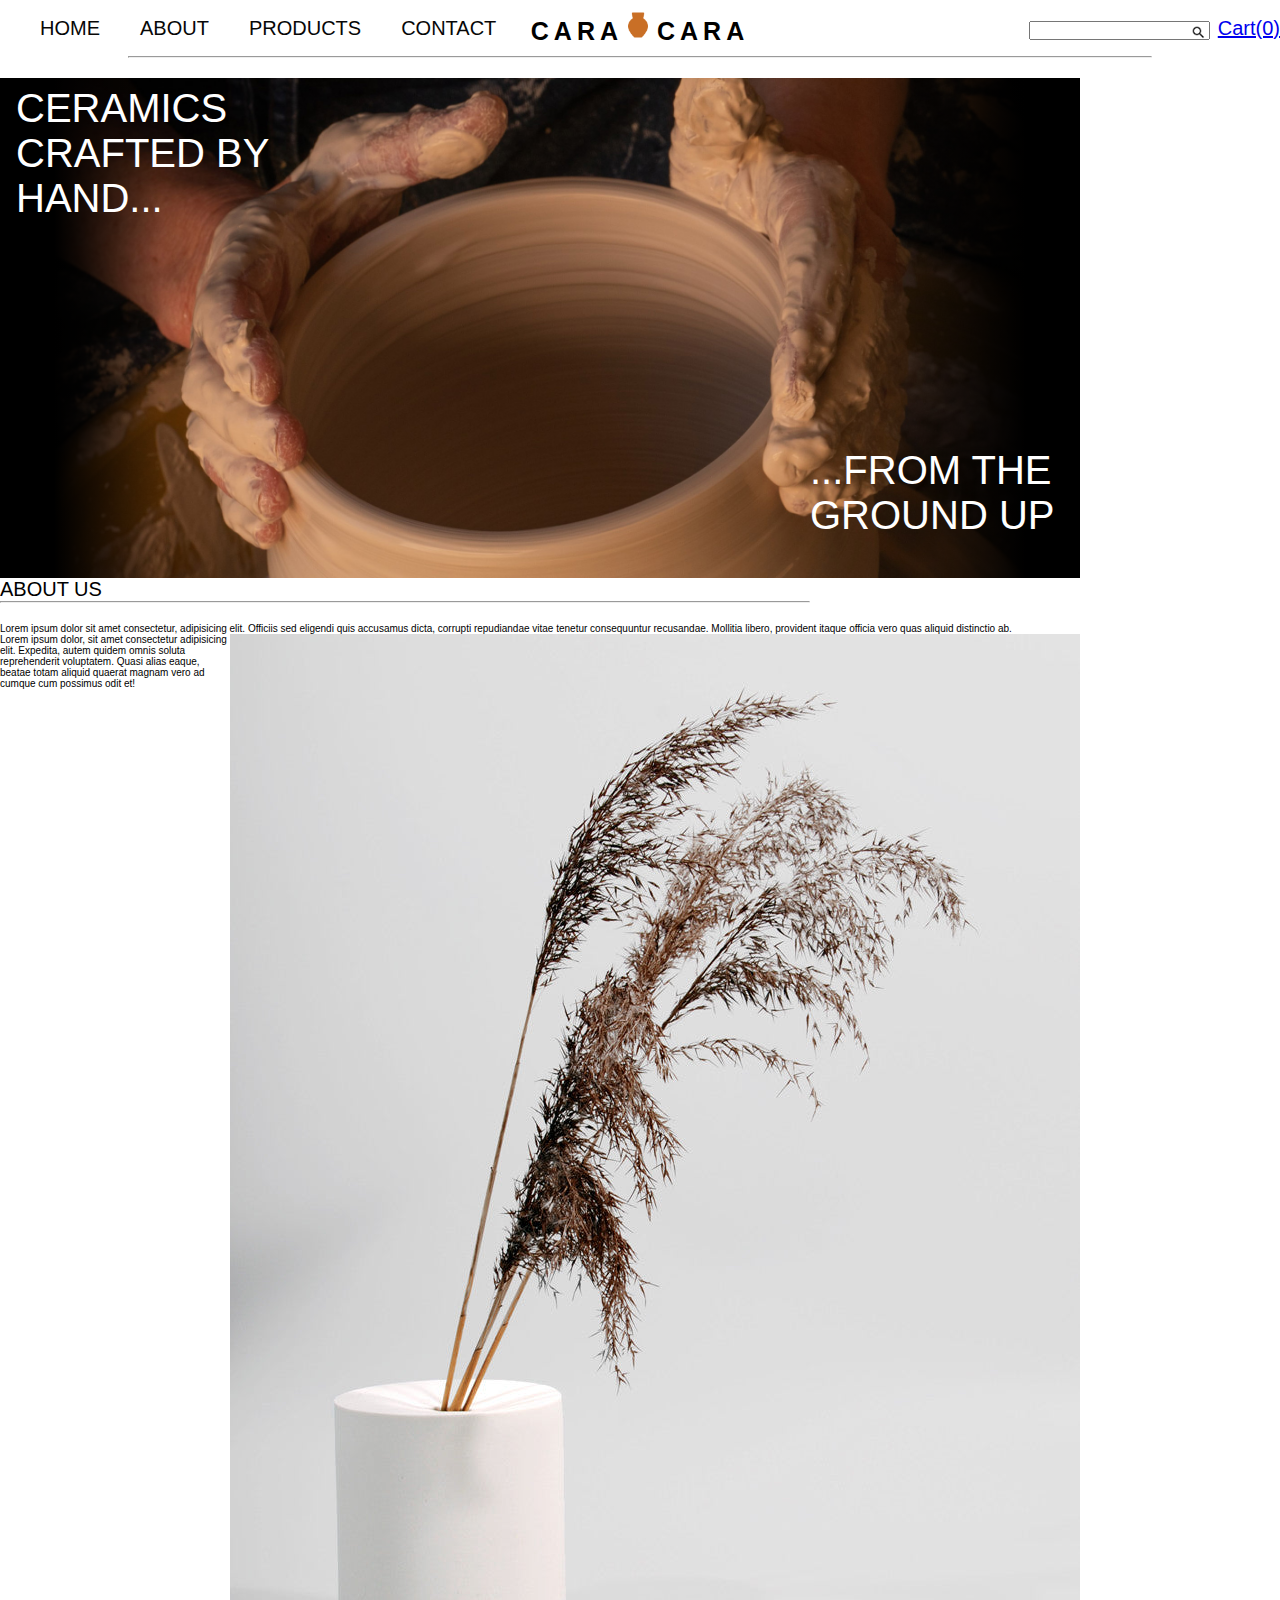
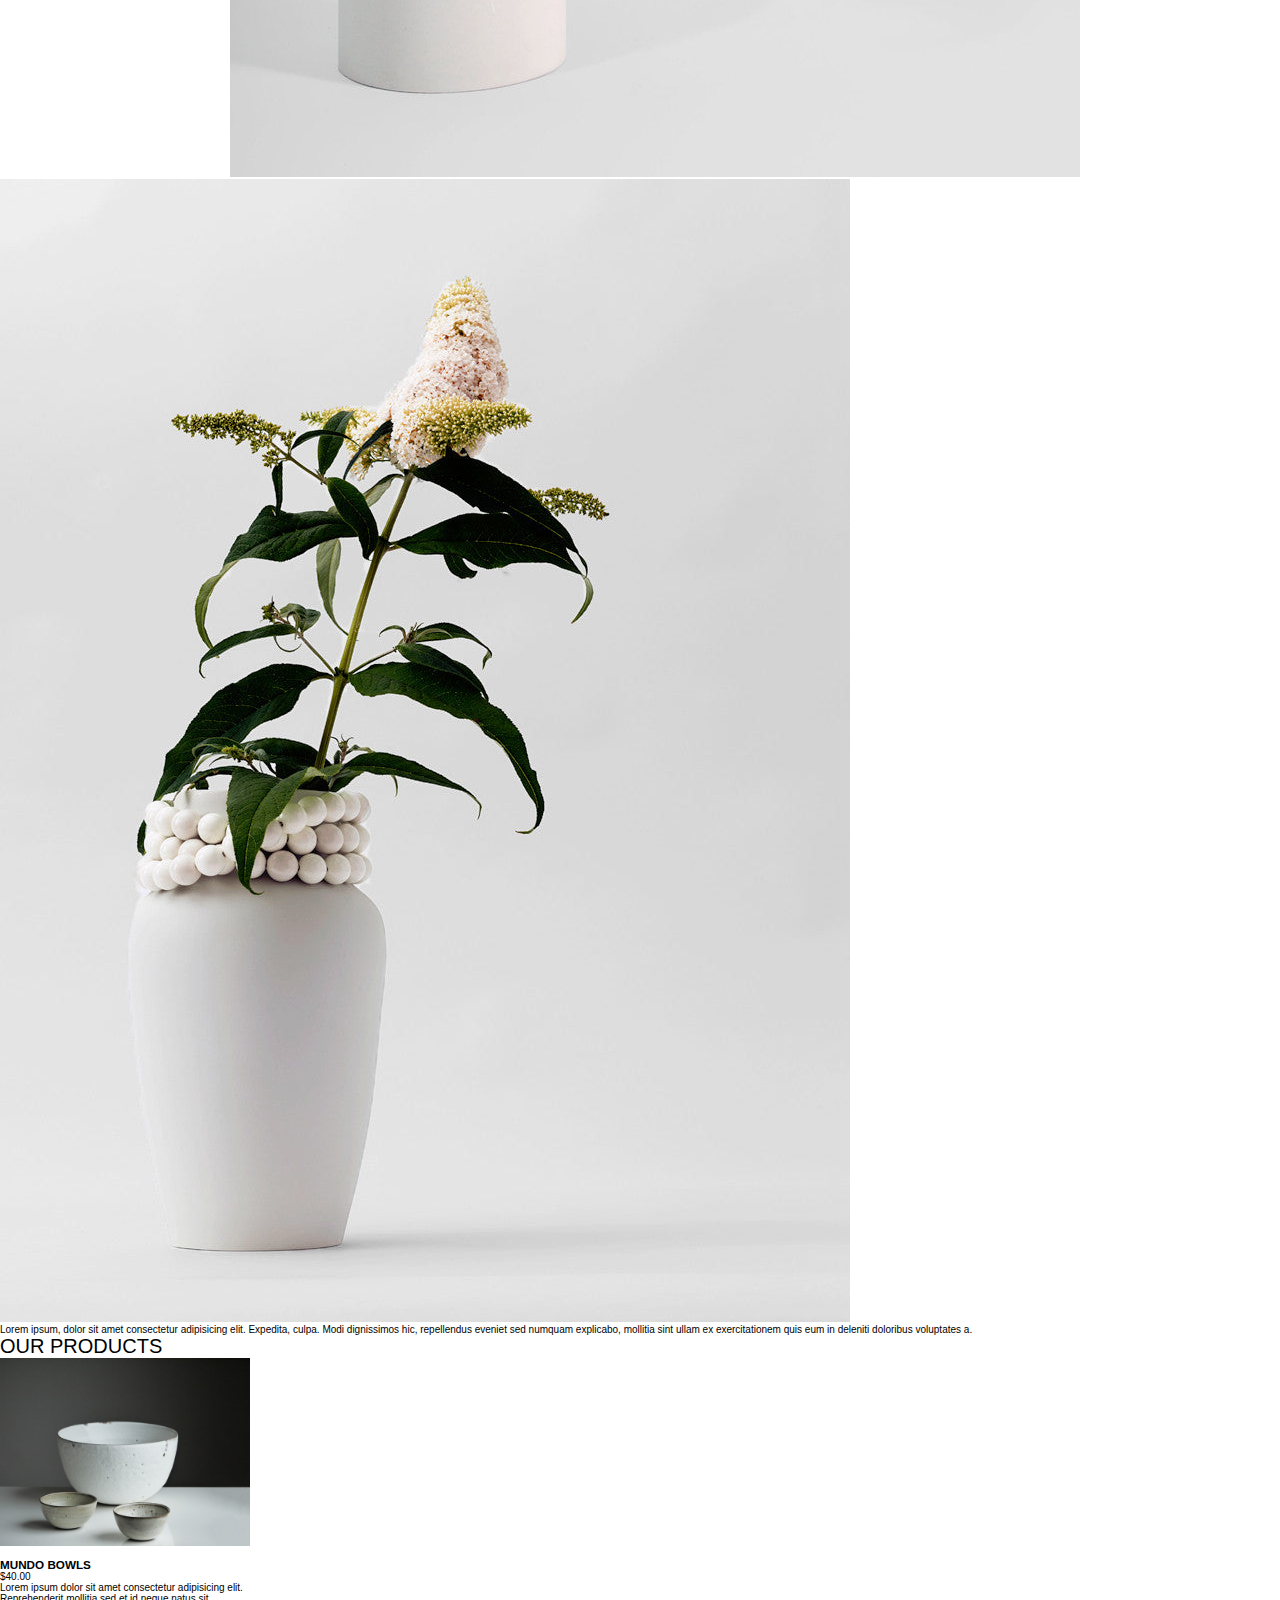
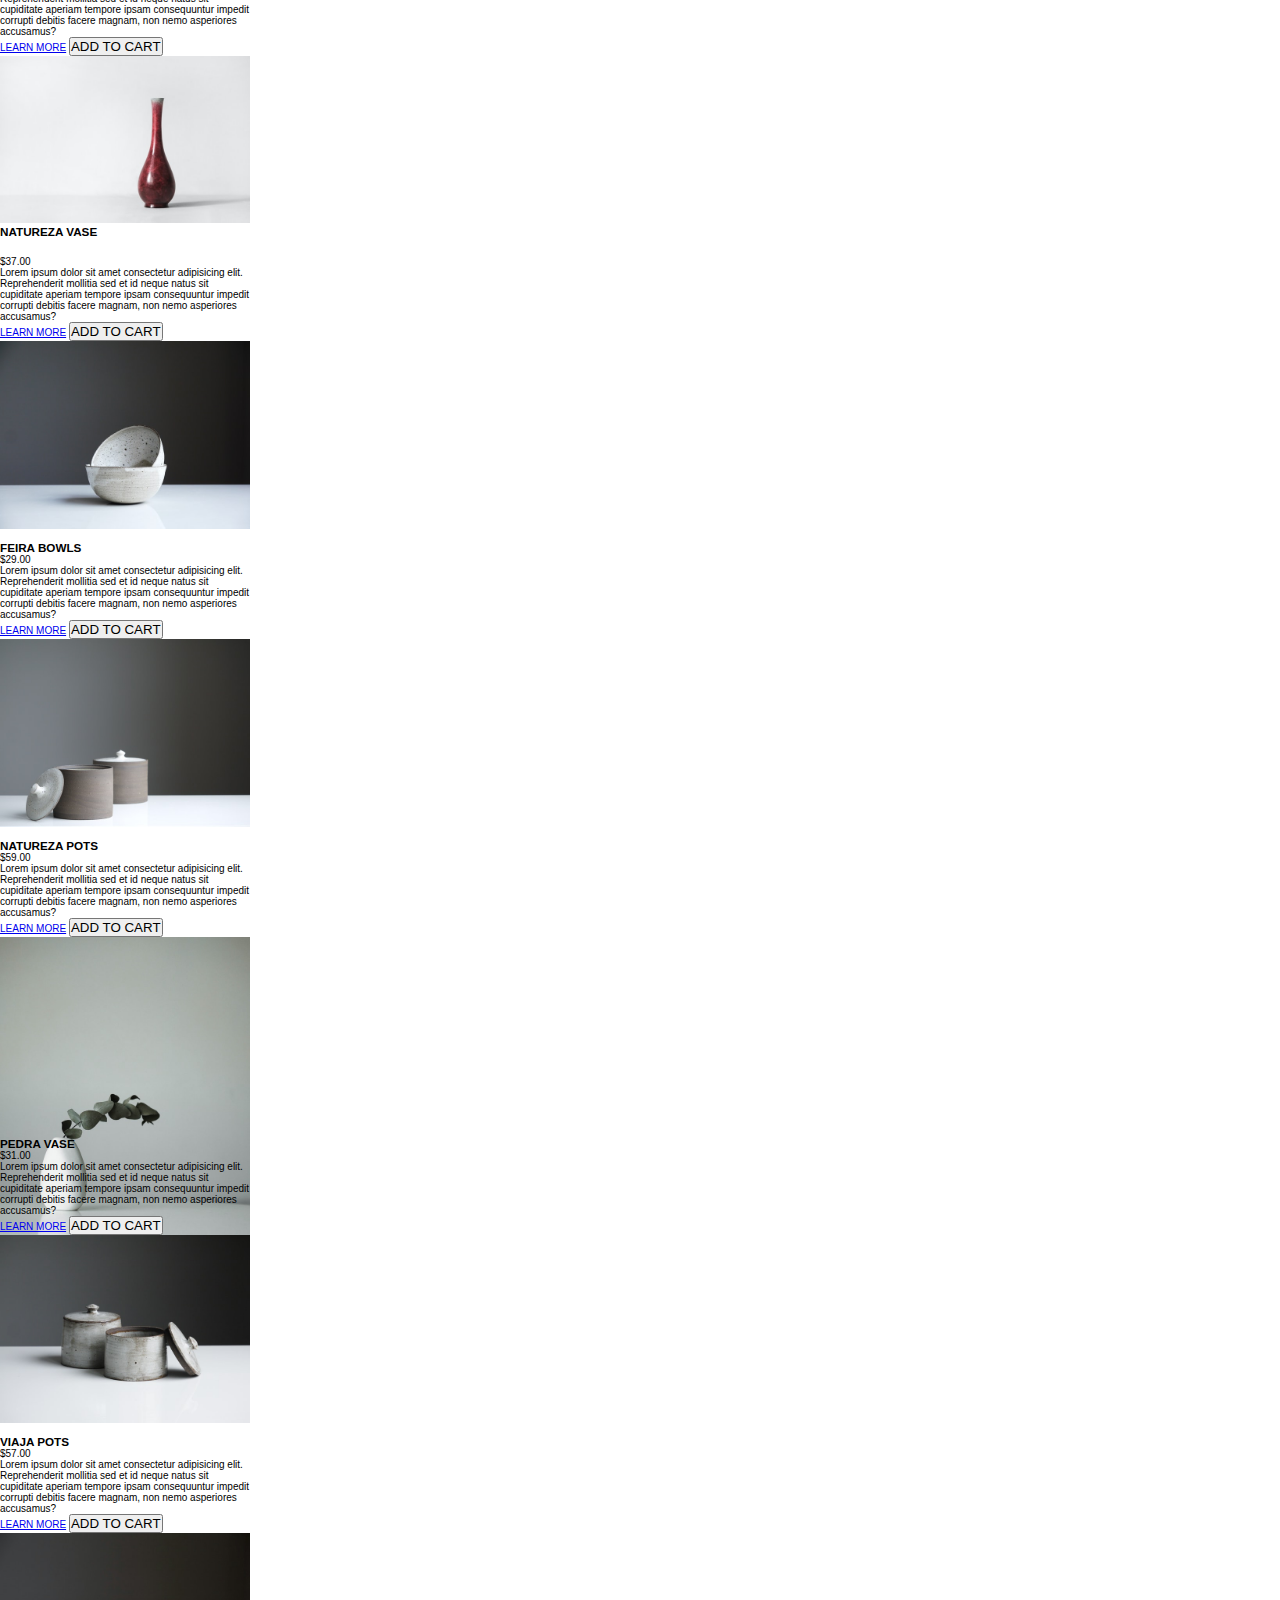
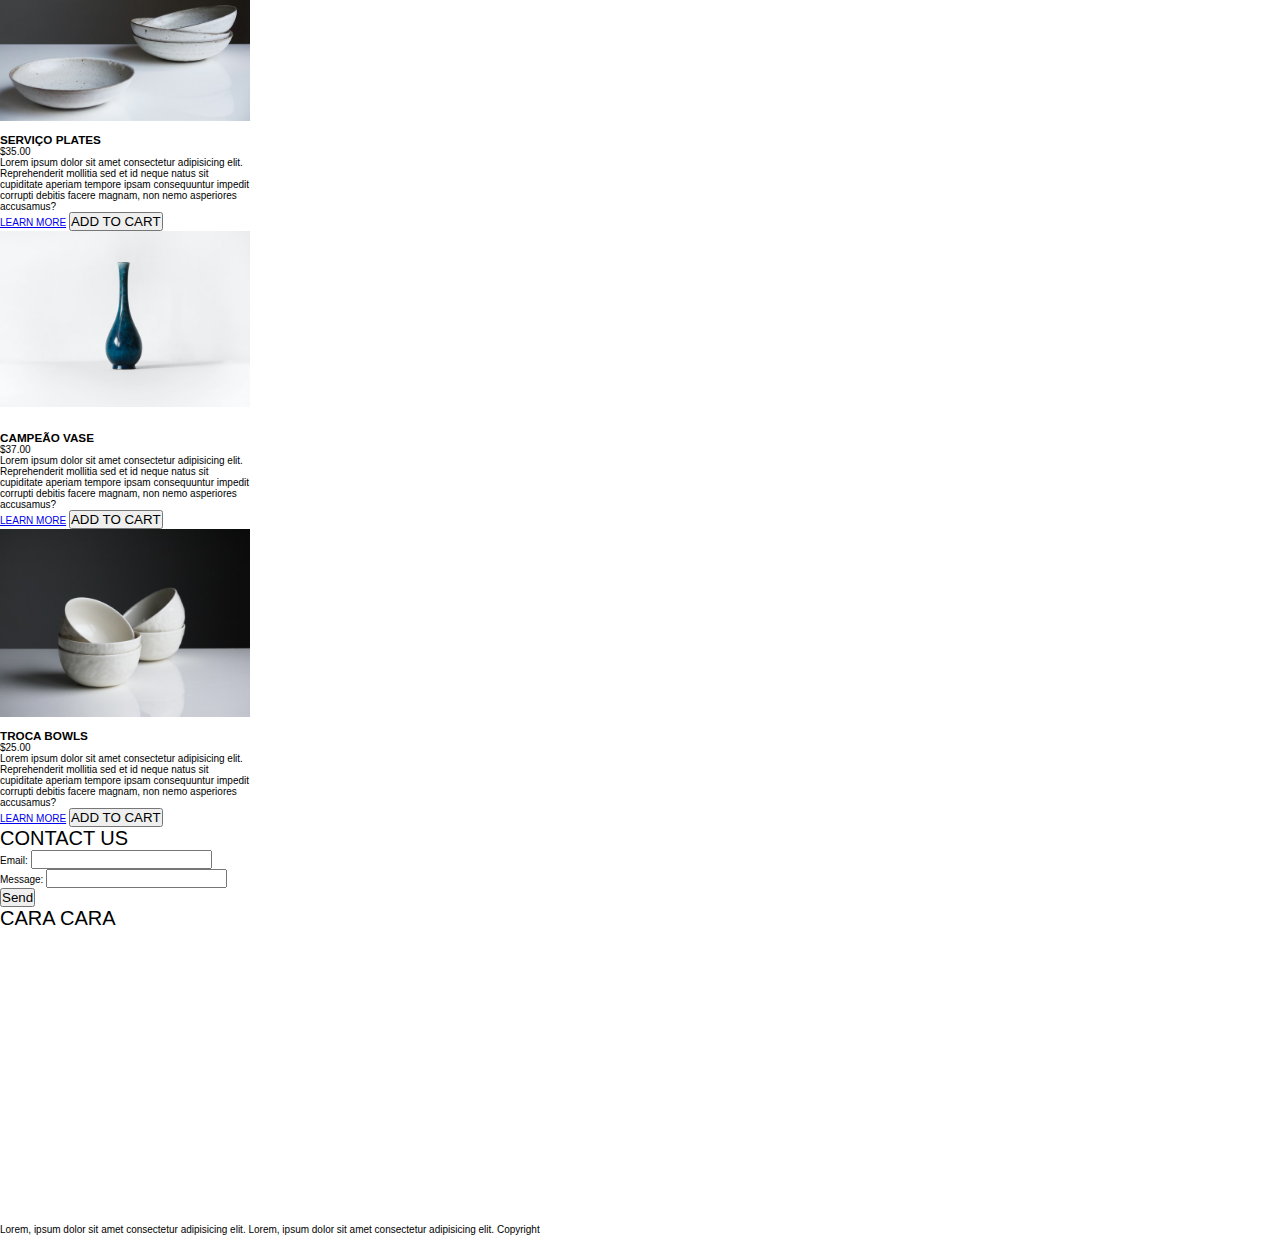
<file: index.html>
<!DOCTYPE html>
<html lang="en">
<head>
    <meta charset="UTF-8">
    <meta http-equiv="X-UA-Compatible" content="IE=edge">
    <meta name="viewport" content="width=device-width, initial-scale=1.0">
    <link rel="stylesheet" href="./styles.css">
    <title>CARA CARA eCommerce site</title>
</head>
<body>
    <header class="header">
        <h1>CARA<img class="header-image"src="./assets/icons8-pottery-96.png" alt="Orange Vase">CARA</h1>
        <nav class="nav-bar">
            <ul class="nav-list">
                <li class="nav-li"><a class="nav-a"href="#home-section">HOME</a></li>
                <li class="nav-li"><a class="nav-a"href="#about-section">ABOUT</a></li>
                <li class="nav-li"><a class="nav-a"href="#products-section">PRODUCTS</a></li>
                <li class="nav-li"><a class="nav-a"href="#contact-section">CONTACT</a></li>
                <li class="nav-li">
                        <div class="search-bar">
                            <input type="text" title="Search Bar">
                                <img class="magnifying-glass" src="./assets/1200px-Google_Magnifying_Glass.svg.png" alt="Search Button">
                            </input>
                        </div>
                </li>
                <li><a class="nav-b"href="#">Cart(0)</a></li>
            </ul>  
        </nav>
    </header>
    <hr>
    <main>
        <div class="home-section" id="home-section">
            <div class="gradient"></div>
            <div class="top-left">CERAMICS CRAFTED BY HAND...</div>
            <div class="bottom-right">...FROM THE GROUND UP</div>
        </div>
        <div class="about-section" id="about-section">
            <h2>ABOUT US</h2>
            <hr class="hr2">
            <div class="paragraph1">
                <p>Lorem ipsum dolor sit amet consectetur, adipisicing elit. Officiis sed eligendi quis accusamus dicta, corrupti repudiandae vitae tenetur consequuntur recusandae. Mollitia libero, provident itaque officia vero quas aliquid distinctio ab.</p>
            </div>
            <div class="about-image-1">
                <img src="./assets/Cylinder_unglazed3_2048x2048.jpg" alt="leafy plant in a pot">
            </div>
            <div class="paragraph2">
                <p>Lorem ipsum dolor, sit amet consectetur adipisicing elit. Expedita, autem quidem omnis soluta reprehenderit voluptatem. Quasi alias eaque, beatae totam aliquid quaerat magnam vero ad cumque cum possimus odit et!</p>
            </div>
            <div class="about-image-2">
                <img src="./assets/Vase_Dame_2048x2048.jpg" alt="flower in a vase">
            </div>
            <div class="paragraph3">
                <p>Lorem ipsum, dolor sit amet consectetur adipisicing elit. Expedita, culpa. Modi dignissimos hic, repellendus eveniet sed numquam explicabo, mollitia sint ullam ex exercitationem quis eum in deleniti doloribus voluptates a.</p>                
            </div>
        </div>
        <div class="products-section" id="products-section">
            <h2>OUR PRODUCTS</h2>
            <!-- Card -->
                <div class="card-holder">
                    <div class="card">
                        <div class="card-image">
                            <a href="#">
                                <img src="./assets/tom-crew-7HuTGlUfQSo-unsplash.jpg" alt="Three White Bowls">
                            </a>
                        </div>
                        <h3>MUNDO BOWLS</h3>
                        <div>$40.00</div>
                        <div><p>Lorem ipsum dolor sit amet consectetur adipisicing elit. Reprehenderit mollitia sed et id neque natus sit cupiditate aperiam tempore ipsam consequuntur impedit corrupti debitis facere magnam, non nemo asperiores accusamus?</p></div>
                        <a href="#">LEARN MORE</a>
                        <button>ADD TO CART</button>
                    </div>
                    <div class="card">
                        <div class="card-image">
                            <a href="#">
                                <img src="./assets/oriento-maVIpNNtmlQ-unsplash.jpg" alt="Natureza Vase">
                            </a>
                            <h3>NATUREZA VASE</h3>
                        </div>
                        <div>$37.00</div>
                        <div><p>Lorem ipsum dolor sit amet consectetur adipisicing elit. Reprehenderit mollitia sed et id neque natus sit cupiditate aperiam tempore ipsam consequuntur impedit corrupti debitis facere magnam, non nemo asperiores accusamus?</p></div>
                        <a href="#">LEARN MORE</a>
                        <button>ADD TO CART</button>
                    
                    </div>
                    <div class="card">
                        <div class="card-image">
                            <a href="#">
                                <img src="./assets/tom-crew-bgIO-u4GEfI-unsplash.jpg" alt="Two White Bowls">
                            </a>
                        </div>
                        <h3>FEIRA BOWLS</h3>
                        <div>$29.00</div>
                        <div><p>Lorem ipsum dolor sit amet consectetur adipisicing elit. Reprehenderit mollitia sed et id neque natus sit cupiditate aperiam tempore ipsam consequuntur impedit corrupti debitis facere magnam, non nemo asperiores accusamus?</p></div>
                        <a href="#">LEARN MORE</a>
                        <button>ADD TO CART</button>
                    
                    </div>
                    <div class="card">
                        <div class="card-image">
                            <a href="#">
                                <img src="./assets/tom-crew-3uwu5K0RtaE-unsplash.jpg" alt="Two White Pots">
                            </a>
                        </div>
                        <h3>NATUREZA POTS</h3>
                        <div>$59.00</div>
                        <div><p>Lorem ipsum dolor sit amet consectetur adipisicing elit. Reprehenderit mollitia sed et id neque natus sit cupiditate aperiam tempore ipsam consequuntur impedit corrupti debitis facere magnam, non nemo asperiores accusamus?</p></div>
                        <a href="#">LEARN MORE</a>
                        <button>ADD TO CART</button>
                    
                    </div>
                    <div class="card">
                        <div class="card-image">
                            <a href="#">
                                <img src="./assets/linh-le-a0rE64YJDA4-unsplash.jpg" alt="White Vase with Eucalptus">
                            </a>
                        </div>
                        <h3>PEDRA VASE</h3>
                        <div>$31.00</div>
                        <div><p>Lorem ipsum dolor sit amet consectetur adipisicing elit. Reprehenderit mollitia sed et id neque natus sit cupiditate aperiam tempore ipsam consequuntur impedit corrupti debitis facere magnam, non nemo asperiores accusamus?</p></div>
                        <a href="#">LEARN MORE</a>
                        <button>ADD TO CART</button>
                    
                    </div>
                    <div class="card">
                        <div class="card-image">
                            <a href="#">
                                <img src="./assets/tom-crew-oiZAQvxTcYQ-unsplash.jpg" alt="Two White Pots">
                            </a>
                        </div>
                        <h3>VIAJA POTS</h3>
                        <div>$57.00</div>
                        <div><p>Lorem ipsum dolor sit amet consectetur adipisicing elit. Reprehenderit mollitia sed et id neque natus sit cupiditate aperiam tempore ipsam consequuntur impedit corrupti debitis facere magnam, non nemo asperiores accusamus?</p></div>
                        <a href="#">LEARN MORE</a>
                        <button>ADD TO CART</button>
                    
                    </div>
                    <div class="card">
                        <div class="card-image">
                            <a href="#">
                                <img src="./assets/tom-crew-YA2E3d7a9Wo-unsplash.jpg" alt="Four White Bowls">
                            </a>
                        </div>
                        <h3>SERVIÇO PLATES</h3>
                        <div>$35.00</div>
                        <div><p>Lorem ipsum dolor sit amet consectetur adipisicing elit. Reprehenderit mollitia sed et id neque natus sit cupiditate aperiam tempore ipsam consequuntur impedit corrupti debitis facere magnam, non nemo asperiores accusamus?</p></div>
                        <a href="#">LEARN MORE</a>
                        <button>ADD TO CART</button>
                    
                    </div>
                    <div class="card">
                        <div class="card-image">
                            <a href="#">
                                <img src="./assets/oriento-l0ah3UBLppo-unsplash.jpg" alt="Blue Vase">
                            </a>
                        </div>
                        <h3>CAMPEÃO VASE</h3>
                        <div>$37.00</div>
                        <div><p>Lorem ipsum dolor sit amet consectetur adipisicing elit. Reprehenderit mollitia sed et id neque natus sit cupiditate aperiam tempore ipsam consequuntur impedit corrupti debitis facere magnam, non nemo asperiores accusamus?</p></div>
                        <a href="#">LEARN MORE</a>
                        <button>ADD TO CART</button>
                    
                    </div>
                    <div class="card">
                        <div class="card-image">
                            <a href="#">
                                <img src="./assets/tom-crew-SITGdvztUdg-unsplash.jpg" alt="Five White Bowls">
                            </a>
                        </div>
                        <h3>TROCA BOWLS</h3>
                        <div>$25.00</div>
                        <div><p>Lorem ipsum dolor sit amet consectetur adipisicing elit. Reprehenderit mollitia sed et id neque natus sit cupiditate aperiam tempore ipsam consequuntur impedit corrupti debitis facere magnam, non nemo asperiores accusamus?</p></div>
                        <a href="#">LEARN MORE</a>
                        <button>ADD TO CART</button>
                    
                    </div>
                </div>

        </div>
        <div class="contact-section" id="contact-section">
            <h2>CONTACT US</h2>
            <form>
                Email: <input type="text"> <br>
                Message: <input type="text"> <br>
                <button>Send</button>
            </form>
        </div>
    </main>
    <footer>
        <h2>CARA CARA</h2>
        <a href="#">
            <div><img src="./assets/icons8-pottery-96 (1).png" alt="White Vase"></div>
        </a>
        <div class="social media">
            <a href="#"><img src="./assets/icons8-youtube-96.png" alt="Youtube Logo"></a>
            <a href="#"><img src="./assets/icons8-facebook-96 (1).png" alt="Facebook Logo"></a>
        </div>
        <div class="social media">
            <a href="#"><img src="./assets/icons8-twitter-96.png" alt="Twitter Logo"></a>
            <a href="#"><img src="./assets/icons8-instagram-96.png" alt="Instagram Logo"></a>
        </div>
        <div>
            <span>Lorem, ipsum dolor sit amet consectetur adipisicing elit. </span>
            <span>Lorem, ipsum dolor sit amet consectetur adipisicing elit. </span>
            <span>Copyright </span>
        </div>
    </footer>
</body>
</html>
</file>
<file: styles.css>
*,
*::before,
*::after {
    margin: 0;
    padding: 0;
    box-sizing: inherit;
 }

html {
    box-sizing: border-box;
    font-size: 62.5%; /* Make font-size 10px; 1rem=10px */
    font-family: 'Segoe UI', Tahoma, Geneva, Verdana, sans-serif;
    letter-spacing: 50;    
}

header {
    background-color: white;
    position: relative;
    padding: 1rem;
}

img {
    max-width: 100%;
    max-height: 100%;
    width: auto;
    height: auto;
}

h1 {
    text-align: center;
    font-weight: 600;
    letter-spacing: 5px;
    font-size: 2.5rem;
}

h2 {
    font-size: 2rem;
    font-weight: normal 
}

li {
    padding-right: 2rem;
    padding-left: 2rem;
}

hr {
    width: 80%;
    margin-left: 10%;
    margin-right: 10%;
    margin-bottom: 2rem;
}

.header-image {
    height: 3rem;
    box-sizing: unset;
    padding-right: 4px;
}

.home-section{
    width: 1080px; height: 50em;
    background-image: url(./assets/earl-wilcox-y3W0CzO063w-unsplash-alt.jpg);
    background-size: cover;
    background-position: center;
    position: relative;
}

.top-left {
    color: white;
    font-size: 4rem;
    position: absolute;
    top: 8px;
    left: 16px;
    max-width: 25%;
}

.bottom-right {
    color: white;
    font-size: 4rem;
    position: absolute;
    bottom: 1em;
    right: 0px;
    max-width: 25%;
}

.gradient {
    background-image: linear-gradient(to right, #000000 5%, rgba(0, 0, 0, 0) 15%, rgba(0, 0, 0, 0) 80%,#000000 95%);width: 100%;height: 100%;
}
    
.home-background {
    width: 100%;
}

.about-section {
    font-size: 1rem;
    width: 1080px;
}

.hr2 {
    width: 75%;
    margin-right: 25%;
    margin-left: 0%;
}

.about-image-1 {
    float: right;
}

.card {
    max-width: 25rem;
}

.card-image {
    max-height: 150px;
    padding-bottom: 20rem;
}

.nav-li {
    width: 100%;
}

.magnifying-glass {
    height: 1.5rem;
    position: absolute;
    right: .4rem;
    top: .8rem;
}

.search-bar {
    position: absolute;
    right: 8rem;
}

.nav-list {
    display: inline-flex;
    font-size: 2rem;
    padding: 2rem;
    padding: 1rem;
    padding-left: 1rem;
    list-style-type: none;
    width: 40vw;
}

.nav-a {
    color: #070707;
    text-decoration: none;
    width: 100%;
}

.nav-b {
    position: absolute;
    right:1rem;
}

.nav-bar {
    position: absolute;
    top: 0.7rem;
    left: 1rem;
    width: 100%;
}
</file>
